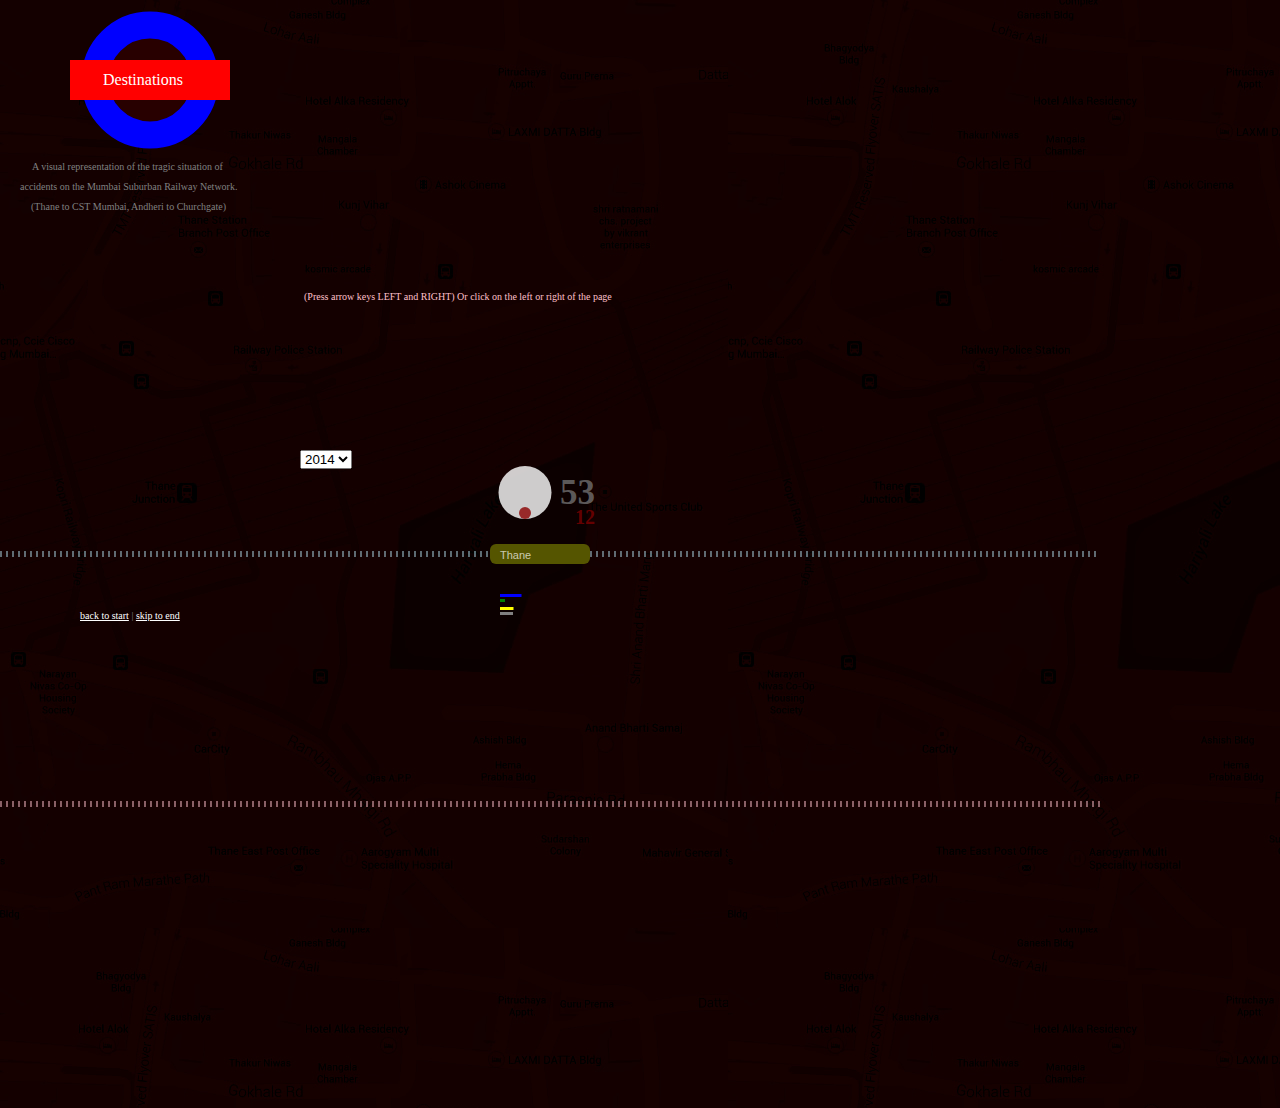
<file: stationsslider.html>
<!DOCTYPE html>
<html lang="en">
  <head>      
    <meta charset="utf-8">      
    <title>Stations - D3</title>

    <script type="text/javascript" src="d3/d3.js"></script>
   	<link type="text/css" rel="stylesheet" href="cal/cal-heatmap.css"/>
	<link rel="stylesheet" href="mystyle.css">
    <style type="text/css">
	    body{
			padding-top:20px;
		    font-family: "Open Sans";
		    color: gray;
		    background-color: #400000; 
		}

		.cal-heatmap-container .q1
		{
			background-color: #200000;
			fill: #200000
		}

		/* unvisited link */
		a:link {
		    color: #FFF;
		}

		/* visited link */
		a:visited {
		    color: #FFF;
		}

		/* mouse over link */
		a:hover {
		    color: #FFF;
		}

		/* selected link */
		a:active {
		    color: #FFF;
		}

    </style>

    <script src="javascripts/prototype.js" type="text/javascript"></script>
	<script src="javascripts/scriptaculous.js" type="text/javascript"></script>

     <script type="text/javascript" src="cal/cal-heatmap.js"></script>

     <script>
		
     </script>

    
  </head>
<body onkeydown="checkKey(event)" onClick="changeThePage(event)" style="background-image: url(images/bg.jpg);padding:0; margin:0" >
	<!--style="background-image: url(images/bg.jpg)"-->
	<script type="text/javascript">
	function skip(){
		var n = pages-page;
		page=pages;
		hideLogo();
		Effect.Appear('snippet', {duration: 0.8} );
		Effect.Appear('finalmenu');
		Effect.DropOut('selyears');
		l=l-speed*n;
		x=l;
		lx = lx-speed*n;
		if(x<=-pages*speed*n) {x=-pages*speed*n; l=-pages*speed*n;}
		cx=l;
		if(cx<=-pages*speed*n) {x=-pages*speed*n; l=-pages*speed*n;}
	    update();
	}

	function skipToStart(){
		
		var n = page;

		page = 1;
		Effect.Appear('snippet', {duration: 0.8} );
		Effect.Appear('selyears');
		Effect.DropOut('finalmenu');

		if(x>=0) {
	    		l=0;
	    		lx=0;
	    		cx=0;
	    		showLogo();
	    		Effect.Shake('chart',{duration:0.1, distance:5}); 
	    		return;
	    	}
    	
    	l=l+speed*n;
		x=l;
		lx = lx+speed*n;
		cx=l;
		// console.log("L:"+x);
		if(x>=0) {
    		l=0;
    		lx=0;
    		cx=0;
    		showLogo();
	    }
		update();
	}
	function changeThePage(e){
		var x = e.pageX;
		var snippet = document.getElementById('snippet')
			snippet.innerHTML = snippet.innerHTML+" "+x;
		if(x<=clipWidth/8){
			moveLeft();
		}
		if(x>=7*clipWidth/8){
			moveRight();
		};
   	}

    function hideLogo(){
    	//document.getElementById("title").style.display = "none";
    	//document.getElementById("title").style.display = "none";
    	// Effect.Fade('id_of_element', { duration: 3.0 });
    	if(!hidden){
    		Effect.Fade('title',{ duration: 1.0, from: 1, to: 0 });
    		hidden=true;
    	}

    }

    var hidden = false;

    function showLogo(){
    	//document.getElementById("title").style.display = "block";
    	Effect.Appear('title', { duration: 1.0 });
    	// Effect.Appear('selyears')
    	// document.getElementById("selyears").style.display = "block";
    	hidden = false;
    }

    function hidePopup(){
    	Effect.Fade('popme',{ duration: 1.0, from: 1, to: 0 });
    }
    
    </script>


	<div id="title" style="display: block">
		<svg width="300" height="300">
			<circle cx="150" cy="80" r="55" stroke="blue" stroke-width="27" fill="#280000"/>
  			 <rect width="160" height="40" x="70" y="60" style="fill:rgb(255,0,0)" />
  			 <text x="103" y="85" fill="white" >Destinations</text>
  			 <text x="32" y="170" fill="grey" style="font-family: Georgia; font-size: x-small">
  								  A visual representation of the tragic situation of 
		    <tspan x="20" y="190">accidents on the Mumbai Suburban Railway Network.</tspan>
		    <tspan x="31" y="210">(Thane to CST Mumbai, Andheri to Churchgate)</tspan>		    
		</svg>	
		<span style="font-size: x-small; color: pink" >(Press arrow keys LEFT and RIGHT) Or click on the left or right of the page</style>
	</div>
	<div id="chart"  ></div>
	<!--<div><span id="left">Left</span> | <span id="right">Right</span></div>-->




	<script>
var gender=[50,150];
	var clipWidth = 1100;
	var clipHeight = 800;
	width = 100;
	var x=0;
	var cx=0;
	var lx=0;

	

	var prev=0;	
	var cprev=0;	

	var pad=20;	
	var l=0;
	var speed=1100;
	var pages=8;
	var update;
	var updatePie;

	d3.csv(["data/2014Trains.csv"], function(error, data){
			 var svg = d3.select('#chart').append('svg')
		    .attr('width', clipWidth)
		    .attr('height', clipHeight);

		    svg.append("defs").append("clipPath")
		    .attr("id", "clip")
		    .append("rect")
		        .attr("width", clipWidth)
		        .attr("height", clipHeight);

		    var g = svg.append("g");

			

			var lines = g.selectAll("line")
			.data(data).enter();

			lines
		    .insert('line') //left
		    	.attr("class", "area").attr("clip-path", "url(#clip)")
		    	.attr("id", "l1")
		    	.attr("x1", function(d){return lx+parseInt(d.inx1)})
		    	.attr("y1", function(d){return d.iny1})
		    	.attr("x2", function(d){return lx+parseInt(d.inx2)})
		    	.attr("y2", function(d){return d.iny2})
		    	.attr("stroke",function(d){if(d.Line=="CR") return "lightblue"; else return "pink";})
		    	.attr("fill", "none")
		    	.attr("stroke-width", "6")
		    	.attr("stroke-opacity","0.5")
		    	.style("stroke-dasharray", ("2,4,2,4,2,4"));
		    	// .attr("style", "stroke:rgb(255,0,0);stroke-width:2");
		        // .style("stroke-dasharray", ("3, 3"));  //function(d){return d.Deaths}
		    ;

		   //  svg
		   //  .on("click", function(d){
		   //  	console.log(";;;;;;;;;;;;;;;;;;;;")
		   //  	var coordinates = [0, 0];
					// coordinates = d3.mouse(this);
					// var x = coordinates[0];
					// var snippet = document.getElementById('snippet')
					// 	snippet.innerHTML = snippet.innerHTML+" "+x;
					// if(x<=clipWidth/2){
						
					// 	moveLeft();
					// }else{
					// 	moveRight()
					// };
		   //  });

			var popped = false;

			var rects = g.selectAll("rect")
			.data(data).enter();
			
			rects
		    .insert('rect') //rect
		    	.attr("class", "area").attr("clip-path", "url(#clip)")
		    	.attr("id", "stationsrect")
		    	.attr("width","100")
		    	.attr("height", "20")
		    	.attr("rx", 6)
    			.attr("ry", 6)
		    	.attr("x", function(d){ return lx+parseInt(d.rX)-10})
				.attr("y", function(d){return parseInt(d.rY)})
				.attr("fill", function(d){
					if(d.Type=="Interchange") return "#555500";
					if(d.Type=="Slow") return "#2B4460";
					if(d.Type=="Fast") return "#7D180D"
				})
				// .style("fill-opacity", "0.8")
				.on("click", function(d){
					if(!popped){
						var popme = document.getElementById('popme');               	
	                	var st = document.getElementById('stationName');
	                	st.innerHTML = d.Station;
	                	dataV = "jsons/"+d.Station+"All.json"

						showCalendar();
						Effect.Appear('popme', {duration: 1.0} );
						popped = true;
					}
					else{
						Effect.Fade('popme');
						popped = false;						
					}
					// return false;
				})
				.on("mouseover", function(d){
                	d3.select(this)
                	.style("fill-opacity", "1");
                	d3.select(this)
                	.append("title")
                	.text(d.Type + " Station");
          			// 
    	
                	// document.getElementById('popme').style.display = "block";
                	showCalendar();
                })
                .on("mouseout", function(d){
                	d3.select(this)
                	// .style("fill-opacity", "0.8");

                	// document.getElementById('popme').style.display = "none";

                })
		    ;

		    lines
		    .insert('line') //right
		    	.attr("class", "area").attr("clip-path", "url(#clip)")
		    	.attr("id", "l2")
		    	.attr("x1", function(d){return lx+parseInt(d.outx1)})
		    	.attr("y1", function(d){return d.outy1})
		    	.attr("x2", function(d){return lx+parseInt(d.outx2)})
		    	.attr("y2", function(d){return d.outy2})
		    	.attr("stroke",function(d){if(d.Line=="CR") return "lightblue"; else return "pink";})
		    	.attr("fill", "none")
		    	.attr("stroke-width", "6")
		    	.attr("stroke-opacity","0.5")
		    	.style("stroke-dasharray", ("2,4,2,4,2,4"));
		    	;
		    	// .attr("style", "stroke:rgb(255,0,0);stroke-width:2");
		        // .style("stroke-dasharray", ("3, 3"));  //function(d){return d.Deaths}
		    ;

		    
		    var circles = g.selectAll("circle")
			.data(data).enter();

			circles
			.insert('circle')
				.attr("class", "area").attr("clip-path", "url(#clip)")
		    	.attr("id", "cAll")
		    	.attr("cx", function(d){return lx+parseInt(d.rX)+25})
		    	.attr("cy", function(d){return lx+parseInt(d.rY)-d.All/2-25})
		    	.attr("r", function(d){if(d.All==0) return 1; return d.All/2})
		    	.attr("fill", "white")
		    	.attr("fill-opacity","0.8")
		    	.on("mouseover", function(d){
                	d3.select(this)
                	.style("fill-opacity", "1");

                	d3.select(this)
                	.append("title")
                	.text(d.All + " incidents, and "+d.Deaths +" deaths at "+d.Station);
				})
		    	.on("click", function(d){
                	d3.select(this)
                	.style("fill-opacity", "1");

                	d3.select(this)
                	.append("title")
                	.text(d.All + " incidents, and "+d.Deaths +" deaths at "+d.Station);

                	var coordinates = [0, 0];
					coordinates = d3.mouse(this);
					var x = coordinates[0];
					var y = coordinates[1];
					
                	
                	
                	if(!popped){
                		var popme = document.getElementById('popme');               	
	                	var st = document.getElementById('stationName');
	                	st.innerHTML = d.Station;
	                	dataV = "jsons/"+d.Station+"All.json"
                		showCalendar();
						Effect.Appear('popme', {duration: 1.0} );
						popped = true;
					}
					else{
						Effect.Fade('popme');
						popped = false;
					}

                	// popme.style.display = "block";
                	// console.log(x + " " + y)
                	// popme.style = "position: absolute; top:"+(y+150)+"px; left:"+(x+30)+"px; border:1px solid red; color: red; padding:5px; display: none" ;
                	
                	// Effect.Appear('popme', {duration: 1.0} );

                	// popme.style=('position', 'absolute' );

                	//http://stackoverflow.com/questions/16770763/mouse-position-in-d3
                	//http://stackoverflow.com/questions/14825864/jquery-show-a-hidden-div-at-mouse-position-when-a-link-is-clicked

                	gender= [d.Male, d.Female];
                	updatePie();
     //            	console.log(gender[0], gender[1])
     //            	var color = d3.scale.category10();
					// var arc = d3.svg.arc()
					//     .innerRadius(200)
					//     .outerRadius(240)
					//     .cornerRadius(20);
					// var pie = d3.layout.pie()
					//     .padAngle(.02);

				 //    var pies = g.selectAll("path")
					// .data(gender).enter();

					// pies.insert("path")
					//     .style("fill", function(d, i) { return color(i); })
					//     .attr("d", arc);

		    	
                })
                .on("mouseout", function(d){
                	d3.select(this)
                	.style("fill-opacity", "0.8");

                	// document.getElementById('popme').style.display = "none";
                	// Effect.Fade('popme', {duration: 5.0, from: 1, to: 0} );

                })
		    	;	

		    
		    circles
			.insert('circle')
				.attr("class", "area").attr("clip-path", "url(#clip)")
		    	.attr("id", "cDeaths")
		    	.attr("cx", function(d){return lx+parseInt(d.rX)+25})
		    	.attr("cy", function(d){return lx+parseInt(d.rY)-d.Deaths/2-25})
		    	.attr("r", function(d){if(d.All==0) return 1; return d.Deaths/2})
		    	.attr("fill", "darkred")
		    	.attr("fill-opacity","0.8")
		    	.on("mouseover", function(d){
                	d3.select(this)
                	.style("fill-opacity", "1");
                	d3.select(this)
                	.append("title")
                	.text(d.All + " incidents, and "+d.Deaths +" deaths at "+d.Station);
                })
		    	.on("click", function(d){
                	d3.select(this)
                	.style("fill-opacity", "1");
                	d3.select(this)
                	.append("title")
                	.text(d.All + " incidents, and "+d.Deaths +" deaths at "+d.Station);
                	// document.getElementById('popme').style.display = "block";
                	if(!popped){
                		var popme = document.getElementById('popme');               	
	                	var st = document.getElementById('stationName');
	                	st.innerHTML = d.Station;
	                	dataV = "jsons/"+d.Station+"All.json"

                		showCalendar();
						Effect.Appear('popme', {duration: 1.0} );
						popped = true;
					}
					else{
						Effect.Fade('popme');
						popped = false;
					}
                	// showCalendar();
                })
                .on("mouseout", function(d){
                	d3.select(this)
                	.style("fill-opacity", "0.8");

                	// document.getElementById('popme').style.display = "none";
                })
		    	;


		   	 
			

		 //   	var arc = d3.svg.arc()
			//     .innerRadius(radius - 40)
			//     .outerRadius(radius)
			//     .cornerRadius(20);

			// var pie = d3.layout.pie()
			//     .padAngle(.02);

			// var color = d3.scale.category10();


			// var pies = g.selectAll("path")
			// .data(pie(data)).enter();

			// pies
			// .insert("path")
			// .style("fill", function(d, i) { return color(i); })
   //  		.attr("d", arc);

	   	
			rects
		    .insert('rect') //gender
		    	.attr("class", "area").attr("clip-path", "url(#clip)")
		    	.attr("id", "gender1")
		    	.attr("width", function(d){return d.Male/2})
		    	.attr("height", 3 )
		    	.attr("x", function(d){return lx+parseInt(d.rX);})
				.attr("y", function(d){return parseInt(d.rY)+50})
				.attr("fill", "blue")
				.on("mouseover", function(d){
					var total = parseInt(d.Male) + parseInt(d.Female);
					var m = Math.round(d.Male/total*100);
					var f = Math.round(d.Female/total*100);
                	d3.select(this)
                	.append("title")
                	.text(m + "% male, and "+ f +"% female");
                })
		    ;

		    rects
		    .insert('rect') //gender
		    	.attr("class", "area").attr("clip-path", "url(#clip)")
		    	.attr("id", "gender2")
		    	.attr("width", function(d){return d.Female/2})
		    	.attr("height", 3 )
		    	.attr("x", function(d){return lx+parseInt(d.rX);})
				.attr("y", function(d){return parseInt(d.rY)+55})
				.attr("fill", "green")
				.on("mouseover", function(d){
					var total = parseInt(d.Male) + parseInt(d.Female);
					var m = Math.round(d.Male/total*100);
					var f = Math.round(d.Female/total*100);
                	d3.select(this)
                	.append("title")
                	.text(m + "% male, and "+ f +"% female");
                })
		    ;

		  //   rects
		  //   .insert('rect') //gender
		  //   	.attr("class", "area").attr("clip-path", "url(#clip)")
		  //   	.attr("id", "gender1")
		  //   	.attr("width", 10 )//function(d){return d.Male/2}
		  //   	.attr("height", function(d){
		  //   		total=parseInt(d.Male)+parseInt(d.Female);
		  //   		if(total==0)
		  //   			h=0;
		  //   		else{
		  //   			h=d.Male/(total)*10; 
		  //   		}
		  //   		return  Math.round(h);
		  //   		})
		  //   	.attr("x", function(d){return lx+parseInt(d.rX)-15;})
				// .attr("y", function(d){return parseInt(d.rY)})
				// .attr("fill", "blue")
		  //   ;

		    // function(d){}

		  //   rects
		  //   .insert('rect') //gender
		  //   	.attr("class", "area").attr("clip-path", "url(#clip)")
		  //   	.attr("id", "gender2")
		  //   	.attr("width", 10 )//function(d){return d.Male/2}
		  //   	.attr("height", function(d){
		  //   		total=parseInt(d.Male)+parseInt(d.Female);
		  //   		if(total==0)
		  //   			h=0;
		  //   		else{
		  //   			h=d.Male/(total)*10;  
		  //   		}
		  //   		return Math.round(h);
		  //   		})
		  //   	.attr("x", function(d){return lx+parseInt(d.rX)+15;})
				// .attr("y", function(d){
				// 	t=parseInt(d.Male)+parseInt(d.Female);
		  //   		if(total==0)
		  //   			th=0;
		  //   		else{
		  //   			th=d.Male/(t)*10; 
		  //   		}
		  //   		console.log(h);
				// 	return Math.round(parseInt(d.rY)+h)})
				// .attr("fill", "green")
		  //   ;

		    rects
		    .insert('rect') //day
		    	.attr("class", "area").attr("clip-path", "url(#clip)")
		    	.attr("id", "day")
		    	.attr("width", function(d){return d.Day/2})
		    	.attr("height", 3 )
		    	.attr("x", function(d){return lx+parseInt(d.rX);})
				.attr("y", function(d){return parseInt(d.rY)+63})
				.attr("fill", "yellow")
				.on("mouseover", function(d){
					var total = parseInt(d.Male) + parseInt(d.Female);
					var m = Math.round(d.Day/total*100);
					var f = Math.round(d.Night/total*100);
                	d3.select(this)
                	.append("title")
                	.text(m + "% during daytime, and "+ f +"% during nights");
                })
		    ;

		     rects
		    .insert('rect') //night
		    	.attr("class", "area").attr("clip-path", "url(#clip)")
		    	.attr("id", "night")
		    	.attr("width", function(d){return d.Night/2})
		    	.attr("height", 3 )
		    	.attr("x", function(d){return lx+parseInt(d.rX);})
				.attr("y", function(d){return parseInt(d.rY)+68})
				.attr("fill", "grey")
				.on("mouseover", function(d){
					var total = parseInt(d.Male) + parseInt(d.Female);
					var m = Math.round(d.Day/total*100);
					var f = Math.round(d.Night/total*100);
                	d3.select(this)
                	.append("title")
                	.text(m + "% during daytime, and "+ f +"% during nights");
                })
		    ;


			

		    var text = g.selectAll("text")
				.data(data).enter();

			text
				.insert('text')
				.attr("class", "area").attr("clip-path", "url(#clip)")
		    	.attr("id", "stations")
		    	.attr("x", function(d){return lx+parseInt(d.rX)})
		    	.attr("y", function(d){return parseInt(d.rY)+15})
		    	.text(function (d) {return d.Station;})
		    	.attr("font-family", "sans-serif")
                .attr("font-size", "11px")
                .attr("fill", "white")
                .style("fill-opacity", "0.7")
		    	;

		   	text
				.insert('text')
				.attr("class", "area").attr("clip-path", "url(#clip)")
		    	.attr("id", "figures")
		    	.attr("x", function(d){return lx+parseInt(d.rX)+60})
		    	// .attr("x", function(d){return lx+parseInt(d.rX)+30+d.All/2})
		    	.attr("y", function(d){return lx+parseInt(d.rY)-d.All/2-25})
		    	.attr("y", function(d){return lx+parseInt(d.rY)-40})
		    	.text(function (d) {return d.All;})
		    	.attr("font-family", "Open Sans")
		    	.attr("font-weight", "Bold")
                .attr("font-size", function (d) {
                	return 35;
                	// var size=Math.round(d.All/2);
                	// if(size<9) size=9;
                	// return size;
                })
                .attr("fill", "grey")
                .style("fill-opacity", "0.7")
                .on("mouseover", function(d){
                	d3.select(this)
                	.style("fill-opacity", "1");

                	d3.select(this)
                	.append("title")
                	.text("Incidents in a year");
                })
                .on("mouseout", function(d){
                	d3.select(this)
                	.style("fill-opacity", "0.7");
                })
		    	;

		   	text
				.insert('text')
				.attr("class", "area").attr("clip-path", "url(#clip)")
		    	.attr("id", "figuresdeaths")
		    	// .attr("x", function(d){return lx+parseInt(d.rX)+d.All/2+30})
		    	// .attr("y", function(d){return lx+parseInt(d.rY)-25})
		    	.attr("x", function(d){return lx+parseInt(d.rX)+75})
		    	.attr("y", function(d){return lx+parseInt(d.rY)-20})
		    	.text(function (d) {return d.Deaths;})
		    	.attr("font-family", "Open Sans")
		    	.attr("font-weight", "Bold")
                .attr("font-size", function (d) {
                	// var size=Math.round(d.All/3);
                	// if(size<9) size=9;
                	// return size;
                	return 20;
                })
                .attr("fill", "darkred")
                .style("fill-opacity", "0.7")
                .on("mouseover", function(d){
                	d3.select(this)
                	.style("fill-opacity", "1");

                	d3.select(this)
                	.append("title")
                	.text("Deaths in a year");
                })
                .on("mouseout", function(d){
                	d3.select(this)
                	.style("fill-opacity", "0.7");
                })
		    	;


		    	//function(d){return lx+parseInt(d.rY)-d.Deaths/2-25}

		 //    circles
			// .insert('circle')
			// 	.attr("class", "area").attr("clip-path", "url(#clip)")
		 //    	.attr("id", "cDeaths")
		 //    	.attr("cx", function(d){function(d){if(d.All==0) return 1; return xScale(d.Deaths)})
		 //    	.attr("cy", 200)
		 //    	.attr("r", function(d){if(d.All==0) return 1; return xScale(d.Deaths)})
		 //    	.attr("fill", "red")
		    	;	    

		 //    g.selectAll("rect")
			// .data(data).enter()
		 //    .insert('rect') //rect
		 //    	.attr("class", "area").attr("clip-path", "url(#clip)")
		 //    ;

		 //    g.selectAll("circle")
			// .data(data).enter()
		 //    .insert('line') //circle
		 //    	.attr("class", "area").attr("clip-path", "url(#clip)")
		 //    ;

		 //    g.selectAll("line")
			// .data(data).enter()
		 //    .insert('line') //right
		 //    	.attr("class", "area").attr("clip-path", "url(#clip)")
		 //    ;

			// g.selectAll("rect")
		 //    // .data(data).enter().append('rect')
		 //    //     .attr("class", "area").attr("clip-path", "url(#clip)")
		 //    //     .attr('x', function(d){x=x+prev+pad; prev=parseInt(d.All); return x;})
		 //    //     // .attr('x', function(d){return xScale(d.x)})
		 //    //     .attr('width', function(d){if(d.All==0) return 1; return (d.All)})
		 //    //     .attr('height', function(d){if(d.All==0) return 1; return (d.All)} )
		 //    //     .style('fill', d3.scale.category20());  //function(d){return d.Deaths}
		 //    .data(data).enter()
		 //    .insert('rect')
		 //        .attr("class", "area").attr("clip-path", "url(#clip)")
		 //        .attr('x', function(d){x=x+prev+pad; prev=parseInt(d.All); return x;})
		 //        // .attr('x', function(d){return xScale(d.x)})
		 //        .attr('width', function(d){if(d.All==0) return 1; return (d.All)})
		 //        .attr('height', function(d){if(d.All==0) return 1; return (d.All)} )
		 //        .style('fill', d3.scale.category20());  //function(d){return d.Deaths}



			// g.selectAll("circle")
			// .data(data).enter()
		 //    .insert('circle')
		 //    	.attr("class", "area").attr("clip-path", "url(#clip)")
		 //        .attr('r', function(d){if(d.All==0) return 1; return xScale(d.All)})
		 //        .attr('cx', function(d){cx=cx+cprev+pad; cprev=parseInt(d.All); return cx;})
		 //    	.attr('cy', 200)
		 //    	.style('fill', "red");

		     update = function(){
			    g.selectAll("rect")
			        .transition().duration(500)
					.attr("x", function(d){return lx+parseInt(d.rX)-10});

			    g.selectAll("#l1")
			        .transition().duration(500)
			        .attr("x1", function(d){return lx+parseInt(d.inx1)})
		    		.attr("x2", function(d){return lx+parseInt(d.inx2)})

			    g.selectAll("#l2")
			        .transition().duration(500)
			        .attr("x1", function(d){return lx+parseInt(d.outx1)})
		    		.attr("x2", function(d){return lx+parseInt(d.outx2)})

		    	g.selectAll("#cAll")
			        .transition().duration(500)
			        .attr("cx", function(d){return lx+parseInt(d.rX)+25});

			    g.selectAll("#cDeaths")
			        .transition().duration(500)
			        .attr("cx", function(d){return lx+parseInt(d.rX)+25});

			    g.selectAll("text")
			        .transition().duration(500)
			        .attr("x", function(d){return lx+parseInt(d.rX)});

			    g.selectAll("#gender1")
			        .transition().duration(500)
			        .attr("x", function(d){return lx+parseInt(d.rX)})

			    g.selectAll("#gender2")
			        .transition().duration(500)
			        .attr("x", function(d){return lx+parseInt(d.rX)});

			     g.selectAll("#day")
			        .transition().duration(500)
			        .attr("x", function(d){return lx+parseInt(d.rX)})

			    g.selectAll("#night")
			        .transition().duration(500)
			        .attr("x", function(d){return lx+parseInt(d.rX)})

			    g.selectAll("#figures")
			        .transition().duration(500)
			        // .attr("x", function(d){return lx+parseInt(d.rX)+30+d.All/2})
			        .attr("x", function(d){return lx+parseInt(d.rX)+60})

			    g.selectAll("#figuresdeaths")
			        .transition().duration(500)
		    		// .attr("x", function(d){return lx+parseInt(d.rX)+d.All/2+30})
		    		.attr("x", function(d){return lx+parseInt(d.rX)+75})

			    // g.selectAll("circle")
			    //     .transition().duration(500)
			    //     // .attr('x', function(d){return xScale(d.x)});
			    //     .attr('cx', function(d){cx=cx+cprev+pad; cprev=parseInt(d.All); return cx;});
			};		
	});

	function updateData(){
		Effect.DropOut('finalmenu');
		// Effect.DropOut('selyears');

		d3.csv(["data/2013Trains.csv"], function(error, data){
			svg = d3.select('#chart');
			
			x=0;
			cx=0;
			lx=0;
			prev=0;	
			cprev=0;	
			l=0;


			g = svg.select("g");

			

   		    g.selectAll("#l1")
			.data(data).enter();
			g.selectAll("#l1")
				.transition().duration(500)
	    	   	.attr("x1", function(d){return lx+parseInt(d.inx1)})
		    	.attr("y1", function(d){return d.iny1})
		    	.attr("x2", function(d){return lx+parseInt(d.inx2)})
		    	.attr("y2", function(d){return d.iny2})
		    	.attr("stroke",function(d){if(d.Line=="CR") return "lightblue"; else return "pink";})
		    	.attr("fill", "none")
		    	.attr("stroke-width", "6")
		    	.attr("stroke-opacity","0.5")
		    	.style("stroke-dasharray", ("2,4,2,4,2,4"));
	

			g.selectAll("#stationsrect")
			.data(data).enter();
			g.selectAll("#stationsrect")
				.transition().duration(500)
		    	.attr("width","100")
		    	.attr("height", "20")
		    	.attr("rx", 6)
    			.attr("ry", 6)
		    	.attr("x", function(d){ return lx+parseInt(d.rX)-10})
				.attr("y", function(d){return parseInt(d.rY)})
				.attr("fill", function(d){
					if(d.Type=="Interchange") return "#555500";
					if(d.Type=="Slow") return "#2B4460";
					if(d.Type=="Fast") return "#7D180D"
				})
		    ;

		    g.selectAll("#l2")
			.data(data).enter();
		    g.selectAll("#l2")
		    	.attr("x1", function(d){return lx+parseInt(d.outx1)})
		    	.attr("y1", function(d){return d.outy1})
		    	.attr("x2", function(d){return lx+parseInt(d.outx2)})
		    	.attr("y2", function(d){return d.outy2})
		    	.attr("stroke",function(d){if(d.Line=="CR") return "lightblue"; else return "pink";})
		    	.attr("fill", "none")
		    	.attr("stroke-width", "6")
		    	.attr("stroke-opacity","0.5")
		    	.style("stroke-dasharray", ("2,4,2,4,2,4"))
		    ;
		    

		    g.selectAll("#cAll")
			.data(data).enter();
			g.selectAll("#cAll")
		        .transition().duration(500)
		    	.attr("cx", function(d){return lx+parseInt(d.rX)+25})
		    	.attr("cy", function(d){return lx+parseInt(d.rY)-d.All/2-25})
		    	.attr("r", function(d){if(d.All==0) return 1; return d.All/2})
		    	.attr("fill", "white")
		    	.attr("fill-opacity","0.8")
		    ;
		    	
		    g.selectAll("#cDeaths")
			.data(data).enter();
		    g.selectAll("#cDeaths")
		        .transition().duration(500)
		    	.attr("cx", function(d){return lx+parseInt(d.rX)+25})
		    	.attr("cy", function(d){return lx+parseInt(d.rY)-d.Deaths/2-25})
		    	.attr("r", function(d){if(d.All==0) return 1; return d.Deaths/2})
		    	.attr("fill", "darkred")
		    	.attr("fill-opacity","0.8")
		    ;
  	
  			g.selectAll("#gender1")
			.data(data).enter();
			g.selectAll("#gender1")
		        .transition().duration(500)
		    	.attr("width", function(d){return d.Male/2})
		    	.attr("height", 3 )
		    	.attr("x", function(d){return lx+parseInt(d.rX);})
				.attr("y", function(d){return parseInt(d.rY)+50})
				.attr("fill", "blue")
		    ;

		    g.selectAll("#gender2")
			.data(data).enter();
		    g.selectAll("#gender2")
		        .transition().duration(500)
		    	.attr("width", function(d){return d.Female/2})
		    	.attr("height", 3 )
		    	.attr("x", function(d){return lx+parseInt(d.rX);})
				.attr("y", function(d){return parseInt(d.rY)+55})
				.attr("fill", "green")
		    ;

		    g.selectAll("#day")
			.data(data).enter();
		    g.selectAll("#day")
		        .transition().duration(500)
		    	.attr("width", function(d){return d.Day/2})
		    	.attr("height", 3 )
		    	.attr("x", function(d){return lx+parseInt(d.rX);})
				.attr("y", function(d){return parseInt(d.rY)+63})
				.attr("fill", "yellow")
		    ;

		    g.selectAll("#night")
			.data(data).enter();
		    g.selectAll("#night")
		        .transition().duration(500)
		    	.attr("width", function(d){return d.Night/2})
		    	.attr("height", 3 )
		    	.attr("x", function(d){return lx+parseInt(d.rX);})
				.attr("y", function(d){return parseInt(d.rY)+68})
				.attr("fill", "grey")
		    ;

		    g.selectAll("#stations")
			.data(data).enter();
			g.selectAll("#stations")
		        .transition().duration(500)
				.attr("class", "area").attr("clip-path", "url(#clip)")
		    	.attr("id", "stations")
		    	.attr("x", function(d){return lx+parseInt(d.rX)})
		    	.attr("y", function(d){return parseInt(d.rY)+15})
		    	.text(function (d) {return d.Station;})
		    	.attr("font-family", "sans-serif")
                .attr("font-size", "11px")
                .attr("fill", "white");
		    	;

		    g.selectAll("#figures")
			.data(data).enter();
		   	g.selectAll("#figures")
		        .transition().duration(500)
		    	// .attr("x", function(d){return lx+parseInt(d.rX)+30+d.All/2})
		    	// .attr("y", function(d){return lx+parseInt(d.rY)-d.All/2-25})
		    	.attr("y", function(d){return lx+parseInt(d.rY)-d.All/2-25})
		    	.attr("y", function(d){return lx+parseInt(d.rY)-40})
		    	.text(function (d) {return d.All;})
		    	.attr("font-family", "Open Sans")
		    	.attr("font-weight", "Bold")
                .attr("font-size", function (d) {
                	// var size=Math.round(d.All/2);
                	// if(size<9) size=9;
                	// return size;
                	return 35;
                })
                .attr("fill", "grey")
                .style("fill-opacity", "0.7")
            ;

            g.selectAll("#figuresdeaths")
			.data(data).enter();
		   	g.selectAll("#figuresdeaths")
		        .transition().duration(500)
		    	// .attr("x", function(d){return lx+parseInt(d.rX)+d.All/2+30})
		    	// .attr("y", function(d){return lx+parseInt(d.rY)-25})
		    	.attr("x", function(d){return lx+parseInt(d.rX)+75})
		    	.attr("y", function(d){return lx+parseInt(d.rY)-20})
		    	.text(function (d) {return d.Deaths + " lives lost";})
		    	.attr("font-family", "Open Sans")
		    	.attr("font-weight", "Bold")
                .attr("font-size", function (d) {
                	// var size=Math.round(d.All/3);
                	// if(size<9) size=9;
                	// return size;
                	return 20;
                })
                .attr("fill", "darkred")
                .style("fill-opacity", "0.7")
		    	;


		});
		console.log("updated")
	}


	var page=1;

	function moveLeft(){
		Effect.Appear('snippet', {duration: 0.8} );
		
		// Effect.Fade('popme');
		// popped = false;	
		
		page = (page-1);
		if(page<1) page=1;
		console.log(page);
		if(page==1){
			console.log(page);
			Effect.Appear('selyears');
		}
		if(page==pages-1)
			Effect.DropOut('finalmenu');

		if(x>=0) {
	    		l=0;
	    		lx=0;
	    		cx=0;
	    		showLogo();
	    		Effect.Shake('chart',{duration:0.1, distance:5}); 
	    		return;
	    	}
    	hideLogo();
    	l=l+speed;
		x=l;
		lx = lx+speed;
		cx=l;
		// console.log("L:"+x);
		if(x>=0) {
    		l=0;
    		lx=0;
    		cx=0;
    		showLogo();
	    }
		update();
	}

	function moveRight(){
			Effect.Appear('snippet', {duration: 0.8} );

			// Effect.Fade('popme');
			// popped = false;	

			page = (page+1);
			if(page>=pages)
				page = pages;
			if(page==pages)
				Effect.Appear('finalmenu');
			console.log(page);

			if(page>1){
				Effect.DropOut('selyears');
			}

			if(x<=-(pages-1)*speed) {
				Effect.Shake('chart',{duration:0.1, distance:5}); 
				
				return;}

	       	hideLogo();
	       	l=l-speed;
			x=l;
			lx = lx-speed;

			if(x<=-pages*speed) {x=-pages*speed; l=-pages*speed;}

			cx=l;
			if(cx<=-pages*speed) {x=-pages*speed; l=-pages*speed;}

			// console.log("R:"+x)
		    update();
	}

	var checkKey = function(e){
		// console.log(e);
	    if (e.keyCode == '38') {
	        // up arrow
	    }
	    else if (e.keyCode == '40') {
	        // down arrow
	    }
	    else if (e.keyCode == '37') {
	    	// left arrow
	    	// console.log("L:"+x)
	    	moveLeft()
	    }
	    else if (e.keyCode == '39') {
	       	// right arrow
	       	// console.log("R:"+x)
	       moveRight();
	    }



	}


//http://bl.ocks.org/mbostock/c501f6cae402ab5e90c9
	

	var width = 500,
	    height = 300,
	    radius = height / 2 - 10;

	var arc = d3.svg.arc()
	    .innerRadius(radius - 20)
	    .outerRadius(radius)
	    .cornerRadius(20);

	var pie = d3.layout.pie()
	    .padAngle(.02);

	var color = d3.scale.category10();

	var svg = d3.select('#chart2').append('svg')
	// var svg = d3.select("body").append("svg")
	    .attr("width", width)
	    .attr("height", height)
	  .append("g")
	    .attr("transform", "translate(" + width / 2 + "," + height / 2 + ")");

	svg.selectAll("path")
	    .data(pie(gender))
	  .enter().append("path")
	    .style("fill", function(d, i) { return color(i); })
	    .attr("d", arc);

	updatePie = function(){
		console.log(gender[0] + "," +gender[1])
		svg.selectAll("path")
			.data(pie(gender))
			// .enter().append("path")
		    .style("fill", function(d, i) { return color(i); })
		    .attr("d", arc)
		    .transition().duration(1000);
	}

	</script>


<div id="chart2" style="display:none"></div>
<div id="popme" style="position: absolute; top:300px; left:200px; border:1px solid red; color: red; background-color: #100000; padding:5px; display: none;background-image: url(images/bg.jpg)" onClick="hidePopup()">
<span id="stationName"></span></div>

<div id="snippet" style="position: absolute; top:10px; left:450px; padding:5px; display: none; color: gold; font-weight:bold; font-size:25px">Some data snippet of interest to be shown here</div>

<div id="selyears" style="position: absolute; top:450px; left:300px;">
 <select name="years" onchange="updateData()">
	<option value="2014">2014</option>
	<option value="2013">2013</option>
	<option value="2012">2012</option>
</select>
</div>

<div id="finalmenu" style="position: absolute; top:250px; left:900px; display: none">
 <a href="#">View full map</a>
 <br/><br/>
 Take a journey again for year <select name="years" onchange="updateData()">
	<option value="2014">2014</option>
	<option value="2013">2013</option>
	<option value="2012">2012</option>
</select>
</div>

<div id="startskip" style="position: absolute; top:610px; left:80px; font-size:x-small">
<a href="#" onclick="skipToStart()">back to start</a> | <a href="#" onclick="skip()">skip to end</a>
</div>


<script>
	var calendar = new CalHeatMap();
	var itemNameV = "incident";
	var verticalOrientationV = false;
	var startDates = [2012, 2013, 2014];
	var domainV = "month";
	var domainDynamicDimensionV = false;
	var domainGutterV = 2;
	var domainMarginV = 2;
	var subDomainV = "day";
	var domainLabelFormatV = "%b-%y"; 
	//subDomainTextFormat: "%d",
	var rangeV = 12;
	var leg = [0,1,2,4];
	// var leg = [80,120,150,170];
	var legendVerticalPositionV = "center";
	var legendOrientationV = "vertical";
	var cellSizeV = 9;
	var dataV = "jsons/ThaneAll.json";
	var inited=false;
	function showCalendar(){
		if(!inited){
			calendar.init({
			itemSelector: "#popme",
			itemName: itemNameV,
			verticalOrientation: verticalOrientationV,
	    	data: dataV,
	    	start: new Date(2014, 0),
	    	domain: domainV,
			domainLabelFormat: domainLabelFormatV,
			domainDynamicDimension: domainDynamicDimensionV,
			domainGutter: domainGutterV,
		    domainMargin: domainMarginV,
	    	subDomain: subDomainV,
	    	considerMissingDataAsZero: true,
	    	//rowLimit: 31,
			//subDomainTextFormat: "%d",
			// subDomainTitleFormat: {
			// 	filled:	"Whats is going on {name} to be {count} if {date} over {connector}",
			// 	empty: "nothing to declare on {date}"
			// },
			range: rangeV,
			legend: leg,
			legendVerticalPosition: legendVerticalPositionV,
			legendOrientation: legendOrientationV,
			//legendMargin: [0,20,0,0],
			cellSize: cellSizeV,
			// legendColors: {
			// 	empty: "green"
			// }
			});
			inited=true;
		}else{
			calendar.update(dataV);
		}
	
	}
	    

</script>
</body>
<html>
</file>
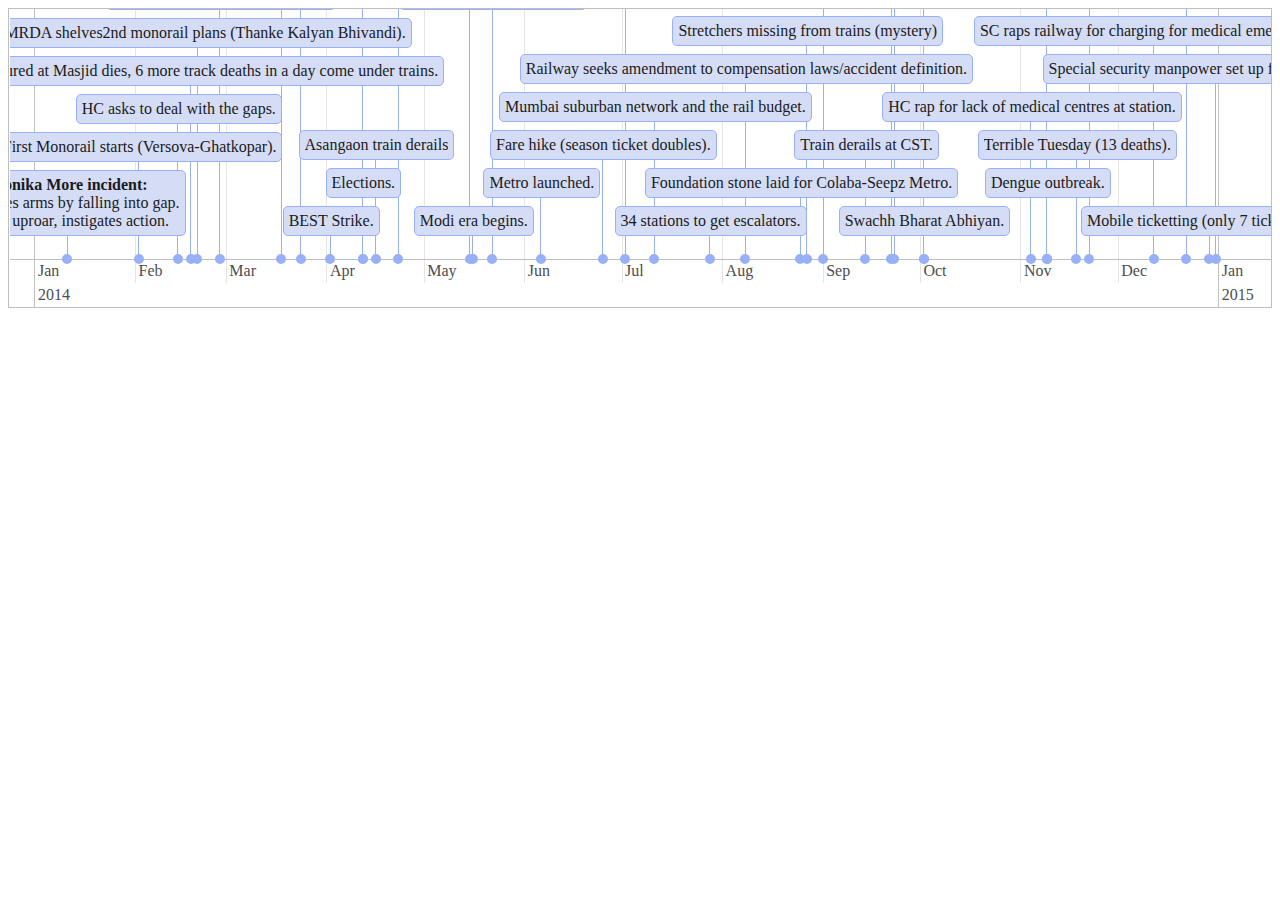
<file: timeline.html>
<!DOCTYPE html>

<html lang="en">
    
	<head>
        
		<meta charset="utf-8">
        
		<title>Mumbai Railway Accidents - Timeline</title>


		<link type="text/css" rel="stylesheet" href="cal/cal-heatmap.css"/>
 		<script type="text/javascript" src="d3/d3.js"></script>
	    <script type="text/javascript" src="cal/cal-heatmap.js"></script>
	    <script type="text/javascript" src="d3/d3.layout.js"></script>
	    <script type="text/javascript" src="d3/rickshaw.min.js"></script>

	    <script type="text/javascript" src="timeline/timeline.js"></script>
   		<link rel="stylesheet" type="text/css" href="timeline/timeline.css">

   		<script type="text/javascript">
	        var timeline;
	        var data;

	        // Called when the Visualization API is loaded.
	        function drawVisualization() {
	            // Create a JSON data table
	            data = [
	                {
	                    'start': new Date(2014,0,11),
	                    'content': '<strong>Monika More incident: </strong><br/>Girl loses arms by falling into gap. </br/>Media uproar, instigates action.<br>'
	                },
	                {
	                    'start': new Date(2014, 1, 2),
	                    'content': 'First Monorail starts (Versova-Ghatkopar).<br>'
					},
	                {
	                    'start': new Date(2014, 1, 14),
	                    'content': 'HC asks to deal with the gaps.<br>'
	                },
	                {
	                    'start': new Date(2014, 1, 18),
	                    'content': 'Youth injured at Masjid dies, 6 more track deaths in a day come under trains.<br>'
	                },
	                {
	                    'start': new Date(2014, 1, 20),
	                    'content': 'MMRDA shelves2nd monorail plans (Thanke Kalyan Bhivandi).<br>'
	                },
	                {
	                    'start': new Date(2014, 1, 27),
	                    'content': 'Navi Mumbai Passenger Friendly.<br>'
	                },
	                {
	                    'start': new Date(2014, 2, 18),
	                    'content': 'MRVC-JJCOA Trespass Control Project starts.<br>'
	                },
	                {
	                    'start': new Date(2014, 2, 24),
	                    'content': 'Justice for Dhaval (Titwala Derailment.<br>'
	                },
	                {
	                    'start': new Date(2014, 3, 2),
	                    'content': 'BEST Strike.<br>'
	                },
	                {
	                    'start': new Date(2014, 3, 12),
	                    'content': 'Address proof for season ticket.<br>'
	                },
	                {
	                    'start': new Date(2014, 3, 12),
	                    'content': 'Elections.<br>'
	                },
	                {
	                    'start': new Date(2014, 3, 16),
	                    'content': 'Asangaon train derails<br>'
	                },
	                {
	                    'start': new Date(2014, 3, 23),
	                    'content': 'Ambulance at every station.<br>'
	                },
	                {
	                    'start': new Date(2014, 4, 15),
	                    'content': 'MRVC-JJCOA Trespass Control (20 stations considered critical).<br>'
	                },
	                {
	                    'start': new Date(2014, 4, 16),
	                    'content': 'Modi era begins.<br>'
	                },
	                {
	                    'start': new Date(2014, 4, 22),
	                    'content': 'Prosthetic arms for Monika<br>'
	                },
	                {
	                    'start': new Date(2014, 5, 6),
	                    'content': 'Metro launched.<br>'
	                },
	                 {
	                    'start': new Date(2014, 5, 25),
	                    'content': 'Fare hike (season ticket doubles).<br>'
	                },
	                {
	                    'start': new Date(2014, 6, 2),
	                    'content': 'Heavy rains (Andheri closed) Water logging at Dadar, Parel, Chembur, Ghatkopar (LBS).<br>'
	                },
	                {
	                    'start': new Date(2014, 6, 11),
	                    'content': 'Mumbai suburban network and the rail budget.<br>'
	                },
	                {
	                    'start': new Date(2014, 6, 28),
	                    'content': '34 stations to get escalators.<br>'
	                },
	                 {
	                    'start': new Date(2014, 7, 8),
	                    'content': 'Railway seeks amendment to compensation laws/accident definition.<br>'
	                },
	                {
	                    'start': new Date(2014, 7, 25),
	                    'content': 'Foundation stone laid for Colaba-Seepz Metro.<br>'
	                },
	                {
	                    'start': new Date(2014, 7, 27),
	                    'content': 'Stretchers missing from trains (mystery)<br>'
	                },
	                {
	                    'start': new Date(2014, 8, 1),
	                    'content': 'GRP unleashes ‘Nirbhaya’ squad on locals to curb crimes against women.<br>'
	                },
	                 {
	                    'start': new Date(2014, 8, 14),
	                    'content': 'Train derails at CST.<br>'
	                },
	                {
	                    'start': new Date(2014, 8, 22),
	                    'content': 'Airlifting of vicitims (helipads announced)<br>'
	                },
	                {
	                    'start': new Date(2014, 8, 23),
	                    'content': 'Announce 20 FOBs (MRVC)<br>'
	                },
	                {
	                    'start': new Date(2014, 9, 2),
	                    'content': 'Cops to test vicitims for alcohol consumption.<br>'
	                },
	                {
	                    'start': new Date(2014, 9, 2),
	                    'content': 'Swachh Bharat Abhiyan.<br>'
	                },
	                {
	                    'start': new Date(2014, 10, 4),
	                    'content': 'HC rap for lack of medical centres at station. <br>'
	                },
	                {
	                    'start': new Date(2014, 10, 9),
	                    'content': 'Service disrupted (3rd day in row), 900 Unclaimed bodies<br>'
	                },
	                 {
	                    'start': new Date(2014, 10, 9),
	                    'content': 'Dengue outbreak.<br>'
	                },
	                {
	                    'start': new Date(2014, 10, 9),
	                    'content': 'Ramps removed at some statons: lessens accidents.<br>'
	                },
	                {
	                    'start': new Date(2014, 10, 18),
	                    'content': 'Terrible Tuesday (13 deaths).<br>'
	                },
	                {
	                    'start': new Date(2014, 10, 22),
	                    'content': '!Railway minister suresh prabhu meets WR/CR.<br>'
	                },
	                {
	                    'start': new Date(2014, 11, 12),
	                    'content': 'SC raps railway for charging for medical emergencies.<br>'
	                },
	                {
	                    'start': new Date(2014, 11, 22),
	                    'content': 'Considering setting up Trauma centres at stations (set up in Dadar in 2013).<br>'
	                },
	                {
	                    'start': new Date(2014, 11, 29),
	                    'content': 'Mobile ticketting (only 7 tickets sold).<br>'
	                },
	                {
	                    'start': new Date(2014, 11, 31),
	                    'content': 'Special security manpower set up for new years eve.<br>'
	                },

	               
	            ];

	            // specify options
	            var options = {
	                'width':  '100%',
	                'height': '300px',
	                'editable': true,   // enable dragging and editing events
	                'style': 'box'
	            };

	            // Instantiate our timeline object.
	            timeline = new links.Timeline(document.getElementById('mytimeline'), options);

	            function onRangeChanged(properties) {
	                document.getElementById('info').innerHTML += 'rangechanged ' +
	                        properties.start + ' - ' + properties.end + '<br>';
	            }

	            // attach an event listener using the links events handler
	            links.events.addListener(timeline, 'rangechanged', onRangeChanged);

	            // Draw our timeline with the created data and options
	            timeline.draw(data);
	        }
    	</script>
	</head>
	<body onload="drawVisualization();">
		<div id="mytimeline"></div>
		
		
	</body>
</html>
</file>
<file: cal/cal-heatmap.css>
/* Cal-HeatMap CSS */

.cal-heatmap-container {
	display: block;
}

.cal-heatmap-container .graph
{
	font-family: "Lucida Grande", Lucida, Verdana, sans-serif;
}

.cal-heatmap-container .graph-label
{
	fill: #999;
	font-size: 10px
}

.cal-heatmap-container .graph, .cal-heatmap-container .graph-legend rect {
	shape-rendering: crispedges
}

.cal-heatmap-container .graph-rect
{
	fill: #ededed
}

.cal-heatmap-container .graph-subdomain-group rect:hover
{
	stroke: #000;
	stroke-width: 1px
}

.cal-heatmap-container .subdomain-text {
	font-size: 8px;
	fill: #999;
	pointer-events: none
}

.cal-heatmap-container .hover_cursor:hover {
	cursor: pointer
}

.cal-heatmap-container .qi {
	background-color: #999;
	fill: #999
}

/*
Remove comment to apply this style to date with value equal to 0
.q0
{
	background-color: #fff;
	fill: #fff;
	stroke: #ededed
}
*/

.cal-heatmap-container .q1
{
	background-color: #dae289;
	fill: #dae289
}

.cal-heatmap-container .q2
{
	background-color: #cedb9c;
	fill: #9cc069
}

.cal-heatmap-container .q3
{
	background-color: #b5cf6b;
	fill: #669d45
}

.cal-heatmap-container .q4
{
	background-color: #637939;
	fill: #637939
}

.cal-heatmap-container .q5
{
	background-color: #3b6427;
	fill: #3b6427
}

.cal-heatmap-container rect.highlight
{
	stroke:#444;
	stroke-width:1
}

.cal-heatmap-container text.highlight
{
	fill: #444
}

.cal-heatmap-container rect.now
{
	stroke: red
}

.cal-heatmap-container text.now
{
	fill: red;
	font-weight: 800
}

.cal-heatmap-container .domain-background {
	fill: none;
	shape-rendering: crispedges
}

.ch-tooltip {
	padding: 10px;
	background: #222;
	color: #bbb;
	font-size: 12px;
	line-height: 1.4;
	width: 140px;
	position: absolute;
	z-index: 99999;
	text-align: center;
	border-radius: 2px;
	box-shadow: 2px 2px 2px rgba(0,0,0,0.2);
	display: none;
	box-sizing: border-box;
}

.ch-tooltip::after{
	position: absolute;
	width: 0;
	height: 0;
	border-color: transparent;
	border-style: solid;
	content: "";
	padding: 0;
	display: block;
	bottom: -6px;
	left: 50%;
	margin-left: -6px;
    border-width: 6px 6px 0;
    border-top-color: #222;
}
</file>
<file: mystyle.css>
body{
	padding-top:20px;
    font-family: "Open Sans";
    color: gray;
    background-color: white; 
    nothing: #0D0000;
}

table{
	font-size: 10px
	
}


.col-md-2 .col-md-3{
	padding:5px;
}

.col1 {
	width: 150px;
}

.col2 {
	width:130px;
}

/*.m_6 .domain-background, .m_6 .domain-background, .m_7 .domain-background, .m_8 .domain-background, .m_9 .domain-background, .m_10 .domain-background {
		fill: HoneyDew ;
	}

.m_3 .domain-background, .m_4 .domain-background, .m_5 .domain-background {
		fill: LightGoldenRodYellow;
	}

.m_1 .domain-background, .m_2 .domain-background, .m_11 .domain-background, .m_12 .domain-background  {
		fill: aliceblue;
	}*/

.q0
{
	background-color: #fff;
	fill: #fff;
}

.cal-heatmap-container .q1
{
	background-color: #FFDDDD;
	fill: #FFDDDD
}

.cal-heatmap-container .q2
{
	background-color: #FF9797;
	fill: #FF9797
}

.cal-heatmap-container .q3
{
	background-color: #FF0000;
	fill: #FF0000
}

.cal-heatmap-container .q4
{
	background-color: #B70000;
	fill: #B70000
}

.cal-heatmap-container .q5
{
	background-color: #6C0000;
	fill: #6C0000
}

.cal-heatmap-container .q6
{
	background-color: #280000;
	fill: #280000
}
</file>
<file: timeline/timeline.css>
div.timeline-frame {
    -moz-box-sizing: border-box;
    border: 1px solid #bebebe;
    box-sizing: border-box;
    overflow: hidden;
    position: relative;
}

div.timeline-content {
    overflow: hidden;
    position: relative;
}

div.timeline-axis {
    -moz-box-sizing: border-box;
    border-color: #bebebe;
    border-top-style: solid;
    border-width: 1px;
    box-sizing: border-box;
}

div.timeline-axis-grid {
    -moz-box-sizing: border-box;
    border-left-style: solid;
    border-width: 1px;
    box-sizing: border-box;
}

div.timeline-axis-grid-minor {
    border-color: #e5e5e5;
}

div.timeline-axis-grid-major {
    border-color: #bfbfbf;
}

div.timeline-axis-text {
    color: #4d4d4d;
    padding: 3px;
    white-space: nowrap;
}

div.timeline-axis-text-minor {
}

div.timeline-axis-text-major {
}

div.timeline-event {
    -moz-box-sizing: border-box;
    background-color: #d5ddf6;
    border-color: #97b0f8;
    box-sizing: border-box;
    color: #1a1a1a;
    display: inline-block;
}

div.timeline-event-selected {
    background-color: #fff785;
    border-color: #ffc200;
    z-index: 999;
}

/* TODO: use another color or pattern? */
div.timeline-event-cluster {
    background: url('img/cluster_bg.png') #97b0f8;
    color: #ffffff;
}

div.timeline-event-cluster div.timeline-event-dot {
    border-color: #d5ddf6;
}

div.timeline-event-box {
    -moz-border-radius: 5px; /* For Firefox 3.6 and older */
    border-radius: 5px;
    border-style: solid;
    border-width: 1px;
    text-align: center;
}

div.timeline-event-dot {
    -moz-border-radius: 5px; /* For Firefox 3.6 and older */
    border-radius: 5px;
    border-style: solid;
    border-width: 5px;
}

div.timeline-event-range {
    -moz-border-radius: 2px; /* For Firefox 3.6 and older */
    border-radius: 2px;
    border-style: solid;
    border-width: 1px;
}

div.timeline-event-range-drag-left {
    cursor: w-resize;
    z-index: 1000;
}

div.timeline-event-range-drag-right {
    cursor: e-resize;
    z-index: 1000;
}

div.timeline-event-line {
    -moz-box-sizing: border-box;
    border-left-style: solid;
    border-left-width: 1px;
    box-sizing: border-box;
}

div.timeline-event-content {
    margin: 5px;
    overflow: hidden;
    white-space: nowrap;
}

div.timeline-groups-axis {
    -moz-box-sizing: border-box;
    border-color: #bebebe;
    border-width: 1px;
    box-sizing: border-box;
}

div.timeline-groups-axis-onleft {
    border-style: none solid none none;
}

div.timeline-groups-axis-onright {
    border-style: none none none solid;
}

div.timeline-groups-text {
    color: #4d4d4d;
    padding-left: 10px;
    padding-right: 10px;
}

div.timeline-currenttime {
    -moz-box-sizing: border-box;
    background-color: #ff7f6e;
    box-sizing: border-box;
    width: 2px;
}

div.timeline-customtime {
    -moz-box-sizing: border-box;
    background-color: #6e94ff;
    box-sizing: border-box;
    cursor: move;
    width: 2px;
}

div.timeline-navigation {
    -moz-border-radius: 2px; /* For Firefox 3.6 and older */
    -moz-box-sizing: border-box;
    background-color: #f5f5f5;
    border: 1px solid #bebebe;
    border-radius: 2px;
    box-sizing: border-box;
    color: #808080;
    font-family: arial;
    font-size: 20px;
    font-weight: bold;
}

div.timeline-navigation-new,
div.timeline-navigation-delete,
div.timeline-navigation-zoom-in,
div.timeline-navigation-zoom-out,
div.timeline-navigation-move-left,
div.timeline-navigation-move-right {
    -moz-box-sizing: border-box;
    box-sizing: border-box;
    cursor: pointer;
    float: left;
    height: 36px;
    padding: 10px;
    text-decoration: none;
    width: 36px;
}

div.timeline-navigation-new {
    background: url('img/16/new.png') no-repeat center;
}

/* separator between new and navigation buttons */
div.timeline-navigation-new-line {
    border-right: 1px solid #bebebe;
}

div.timeline-navigation-delete {
    background: url('img/16/delete.png') no-repeat center;
}

div.timeline-navigation-zoom-in {
    background: url('img/16/zoomin.png') no-repeat center;
}

div.timeline-navigation-zoom-out {
    background: url('img/16/zoomout.png') no-repeat center;
}

div.timeline-navigation-move-left {
    background: url('img/16/moveleft.png') no-repeat center;
}

div.timeline-navigation-move-right {
    background: url('img/16/moveright.png') no-repeat center;
}
</file>
